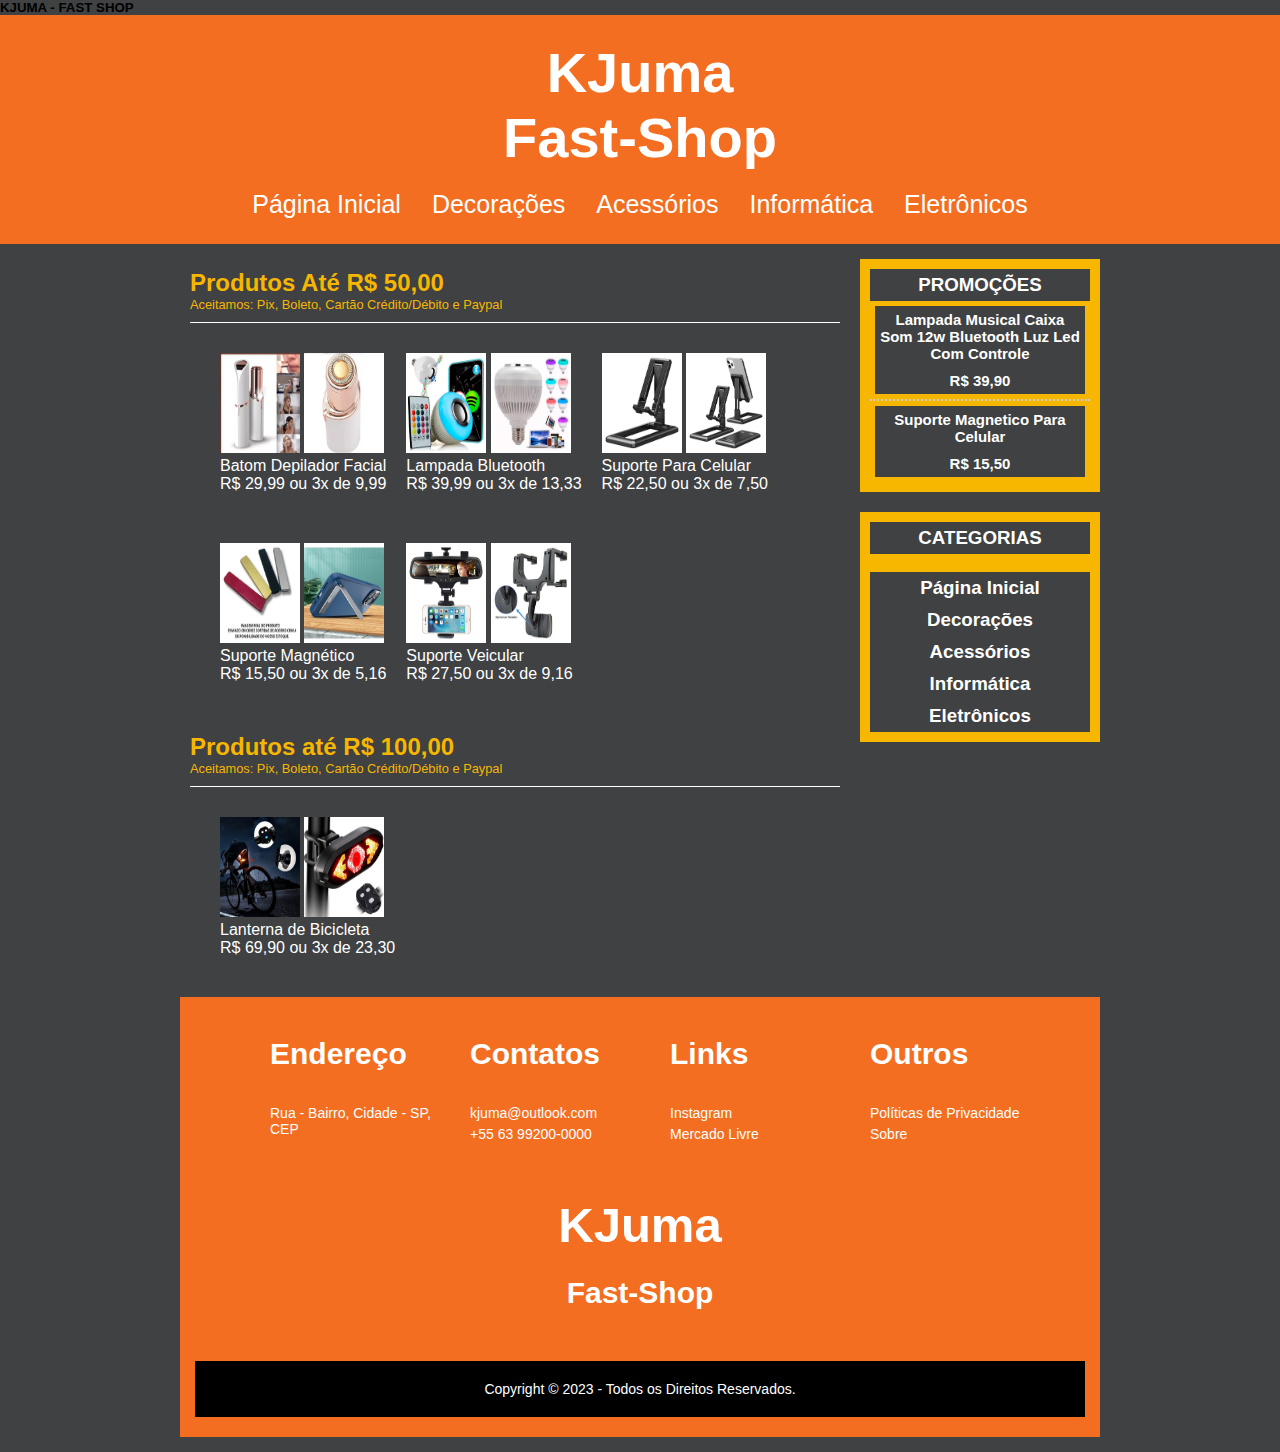
<file: index.html>
<!DOCTYPE html>
<html lang="pt-br">
  <head>
    <title>KJUMA</title>
    <meta charset="utf-8" />
    <link rel="stylesheet" type="text/css" href="estilo.css" />
  </head>
  <body>
    <div><h5>KJUMA - FAST SHOP</h5></div>
          <!-- CABEÇALHO Abertura-->
    <div id="area-cabecalho">
          <!-- LOGO Abertura-->
    <div id="area-logo">
      <p><h1>KJuma</h1></p>
      <p><h1><span class="slogan">Fast-Shop</span></h1></p>
    </div>
          <!-- lOGO fechamento-->
          <!-- MENU abertura-->
    <div id="area-menu">
      <a href="home.html">Página Inicial</a>
      <a href="decoracoes.html">Decorações</a>
      <a href="acessorios.html">Acessórios</a>
      <a href="informatica.html">Informática</a>
      <a href="eletronicos.html">Eletrônicos</a>
    </div>
          <!-- MENU fechamento-->
    </div>
          <!-- CABEÇALHO fechamento-->
          <!-- AREA PRINCIPAL Abertura-->
    <div id="area-principal">
          <!-- AREA POSTAGEM Abertura-->
    <div id="area-postagens">  
        <!-- PRODUTOS ATÉ 50 Abertura -->
    <div class="postagem">
    <h2>Produtos Até R$ 50,00</h2>
    <span class="data-postagem">Aceitamos: Pix, Boleto, Cartão Crédito/Débito e Paypal</span>
        <!-- SEÇÃO DE POSTAGEM 1 Abertura -->
      <section class="section">
        <!-- SEÇÃO 1 Abertura -->
        <section class="section1">
          <a href="batom.html">
          <img width="80px" height="100px" src="batom1.jpg">
          <img width="80px" height="100px" src="batom3.jpg">
          <p>Batom Depilador Facial</p>
          <p>R$ 29,99 ou 3x de 9,99</p></a>
        </section>
        <!-- SEÇÃO 1 Fechamento -->
        <!-- SEÇÃO 2 Abertura -->
        <section class="section2">
          <a href="lampada.html">
          <img width="80px" height="100px" src="lampada4.jpg">
          <img width="80px" height="100px" src="lampada3.jpg">
          <p>Lampada Bluetooth</p>
          <p>R$ 39,99 ou 3x de 13,33</p></a>
        </section>
        <!-- SEÇÃO 2 Fechamento -->
        <!-- SEÇÃO 3 Abertura -->
        <section class="section3">
          <a href="suporte_celular.html">
          <img width="80px" height="100px" src="suporte_celular.jpg">
          <img width="80px" height="100px" src="suporte_celular3.jpg">
          <p>Suporte Para Celular</p>
          <p>R$ 22,50 ou 3x de 7,50</p></a>              
        </section>
        <!-- SEÇÃO 3 Fechamento -->
        </section>
        <!-- SEÇÃO DE POSTAGEM 1 Fechamento -->
        <!-- SEÇÃO DE POSTAGEM 2 Abertura -->
        <section class="section">
        <!-- SEÇÃO 1 Abertura -->
        <section class="section1">
          <a href="suporte_magnetico.html">
          <img width="80px" height="100px" src="suporte_magnetico.jpg">
          <img width="80px" height="100px" src="suporte_magnetico2.jpg">
          <p>Suporte Magnético </p>
          <p>R$ 15,50 ou 3x de 5,16</p></a>              
        </section>
        <!-- SEÇÃO 1 Fechamento -->
        <!-- SEÇÃO 2 Abertura -->
        <section class="section2">
          <a href="suporte_veicular">
          <img width="80px" height="100px" src="suporte_veicular.jpg">
          <img width="80px" height="100px" src="suporte_veicular2.jpg">
          <p>Suporte Veicular</p>
          <p>R$ 27,50 ou 3x de 9,16</p></a>
        </section>
        <!-- SEÇÃO 2 Fechamento -->
      </section>
        <!-- SEÇÃO DE POSTAGEM 2 Fechamento -->
    </div>
        <!-- PRODUTOS ATÉ 50 Fechamento -->
        <!-- POSTAGEM ATÉ 100 Abertura-->
    <div class="postagem">
    <h2>Produtos até R$ 100,00</h2>
    <span class="data-postagem">Aceitamos: Pix, Boleto, Cartão Crédito/Débito e Paypal</span>
        <!-- SEÇÃO DE POSTAGEM 1 Abertura -->
      <section class="section">
        <!-- SEÇÃO 1 Abertura -->
        <section class="section1">
          <a href="lanterna">
          <img width="80px" height="100px" src="lanterna8.jpg">
          <img width="80px" height="100px" src="lanterna4.jpg">
          <p>Lanterna de Bicicleta</p>
          <p>R$ 69,90 ou 3x de 23,30</p></a> 
        </section>
        <!-- SEÇÃO 1 Fechamento -->
      </section>
        <!-- SEÇÃO DE POSTAGEM 1 Fechamento -->
    </div>
        <!-- POSTAGEM ATÉ 100 Fechamento -->
    </div>
          <!-- AREA LATERAL Abertura-->
    <div id="area-lateral">
          <!-- CONTEUDO LATERAL Abertura -->
      <div class="conteudo-lateral">
        <h3>PROMOÇÕES</h3>
          <!-- POSTAGEM LATERAL Abertura -->
        <div class="postagem-lateral">
          <a href="promocao1.html"> 
          <p><h3>Lampada Musical Caixa Som 12w Bluetooth Luz Led Com Controle</h3></p>
          <p><h3>R$ 39,90</h3></p>
          </a>
        </div>
        <div class="postagem-lateral" style="border-bottom: none;">
          <a href="promocao2.html">
          <p><h3>Suporte Magnetico Para Celular</h3></p>
          <p><h3>R$ 15,50</h3></p>
          </a>
        </div>
          <!-- POSTAGEM LATERAL Fechamento -->
      </div>
          <!-- CONTEUDO LATERAL fechamento -->
          <!-- CATEGORIA Abertura -->
      <div class="conteudo-lateral">
        <h3>CATEGORIAS</h3><br>
        <section>
          <a href="home.html"><h3>Página Inicial</h3></a>
          <a href="decoracoes.html"><h3>Decorações</h3></a>
          <a href="acessorios.html"><h3>Acessórios</h3></a>
          <a href="informatica.html"><h3>Informática</h3></a>
          <a href="eletronicos.html"><h3>Eletrônicos</h3></a>
        </section>
      </div>
          <!-- CATEGORIA Fechamento -->
    </div>
          <!-- AREA LATERAL Fechamento-->
          <!-- AREA RODAPÉ Abertura -->
    <footer class="rodape" id="contato">
          <!-- ABERTURA CONTEUDO RODAPÉ -->
      <div class="rodape-div">
          <!-- ABERTURA COLUNA 1 -->
      <div class="rodape-div-1">
      <div class="rodape-div-1-coluna">
        <a href="https://maps.app.goo.gl/PE6G3Jvjya5EYuM16">
        <span><h4>Endereço</h4></span>
        <br>
        <p>Rua - Bairro, Cidade - SP, CEP </p>
        </a>
      </div>
      </div>
          <!-- fECHAMENTO COLUNA 1 -->
          <!-- ABERTURA COLUNA 2 -->
      <div class="rodape-div-2">
      <div class="rodape-div-2-coluna">
        <span><h4>Contatos</h4></span>
        <br>
        <p>kjuma@outlook.com</p>
        <p>+55 63 99200-0000</p>
      </div>
      </div>
          <!-- fECHAMENTO COLUNA 2 -->
          <!-- ABERTURA COLUNA 3 -->  
      <div class="rodape-div-3">
      <div class="rodape-div-3-coluna">
        <span><h4>Links</h4></span>
        <br>
        <p><a href="https://instagram.com/juumaycon/">Instagram</a></p>
        <p><a href="https://lista.mercadolivre.com.br/_CustId_1483691866?item_id=MLB3459854595&category_id=MLB9891&seller_id=1483691866&client=recoview-selleritems&recos_listing=true">Mercado Livre</a></p>
      </div>
      </div>
          <!-- fECHAMENTO COLUNA 3 -->
          <!-- ABERTURA COLUNA 4 -->  
      <div class="rodape-div-4">
      <div class="rodape-div-4-coluna">
        <span><h4>Outros</h4></span>
        <br>
        <p><a href="politicas.html">Políticas de Privacidade</p>
        <p><a href="sobre.html">Sobre</a></p>
      </div>
      </div>
          <!-- fECHAMENTO COLUNA 4 -->
      </div>
          <!-- FECHAMENTO CONTEUDO RODAPÉ -->
          <!-- ABERTURA AREA LOGO -->
      <div id="area-cabecalho">
      <div id="area-logo">
        <p><h1>KJuma</h1></p>
        <p><h1><span class="slogan">Fast-Shop</span></h1></p>
      </div><br><br>
          <!-- FECHAMENTO AREA LOGO -->
          <!-- ABERTURA DIREITOS RESERVADOS -->
      <div>
        <p class="rodape-direitos">Copyright © 2023 - Todos os Direitos Reservados.</p>
      </div>
          <!-- FECHAMENTO DIREITOS RESERVADOS -->
    </footer>
          <!--  AREA RODAPÉ Fechamento -->
   </div>
          <!-- AREA PRINCIPAL Fechamento-->
  </body>
</html>
</file>
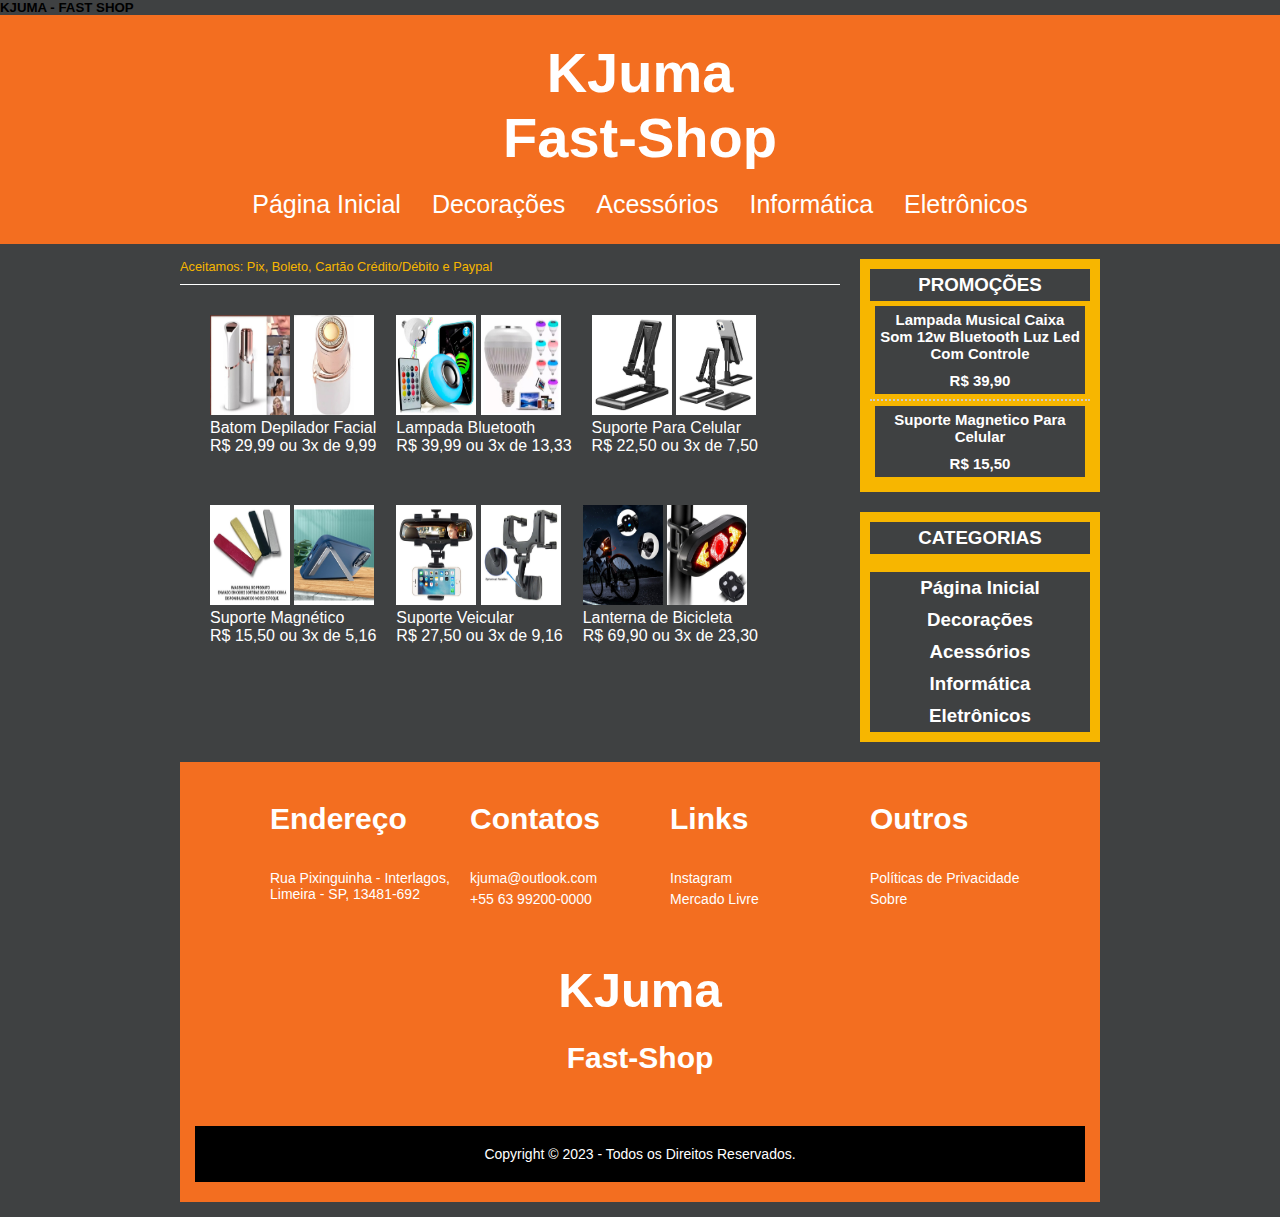
<file: acessorios.html>
<!DOCTYPE html>
<html lang="pt-br">
  <head>
    <title>KJUMA</title>
    <meta charset="utf-8" />
    <link rel="stylesheet" type="text/css" href="estilo.css" />
  </head>
  <body>
    <div><h5>KJUMA - FAST SHOP</h5></div>
          <!-- CABEÇALHO Abertura-->
    <div id="area-cabecalho">
          <!-- LOGO Abertura-->
    <div id="area-logo">
      <p><h1>KJuma</h1></p>
      <p><h1><span class="slogan">Fast-Shop</span></h1></p>
    </div>
          <!-- lOGO fechamento-->
          <!-- MENU abertura-->
    <div id="area-menu">
      <a href="home.html">Página Inicial</a>
      <a href="decoracoes.html">Decorações</a>
      <a href="acessorios.html">Acessórios</a>
      <a href="informatica.html">Informática</a>
      <a href="eletronicos.html">Eletrônicos</a>
    </div>
          <!-- MENU fechamento-->
    </div>
          <!-- CABEÇALHO fechamento-->
          <!-- AREA PRINCIPAL Abertura-->
    <div id="area-principal">
          <!-- AREA POSTAGEM Abertura-->
    <div id="area-postagens">  
          <span class="data-postagem">Aceitamos: Pix, Boleto, Cartão Crédito/Débito e Paypal</span>
              <!-- SEÇÃO DE POSTAGEM 1 Abertura -->
            <section class="section">
              <!-- SEÇÃO 1 Abertura -->
              <section class="section1">
                <a href="batom.html">
                <img width="80px" height="100px" src="batom1.jpg">
                <img width="80px" height="100px" src="batom3.jpg">
                <p>Batom Depilador Facial</p>
                <p>R$ 29,99 ou 3x de 9,99</p></a>
              </section>
              <!-- SEÇÃO 1 Fechamento -->
              <!-- SEÇÃO 2 Abertura -->
              <section class="section2">
                <a href="lampada.html">
                <img width="80px" height="100px" src="lampada4.jpg">
                <img width="80px" height="100px" src="lampada3.jpg">
                <p>Lampada Bluetooth</p>
                <p>R$ 39,99 ou 3x de 13,33</p></a>
              </section>
              <!-- SEÇÃO 2 Fechamento -->
              <!-- SEÇÃO 3 Abertura -->
              <section class="section3">
                <a href="suporte_celular.html">
                <img width="80px" height="100px" src="suporte_celular.jpg">
                <img width="80px" height="100px" src="suporte_celular3.jpg">
                <p>Suporte Para Celular</p>
                <p>R$ 22,50 ou 3x de 7,50</p></a>              
              </section>
              <!-- SEÇÃO 3 Fechamento -->
              </section>
              <!-- SEÇÃO DE POSTAGEM 1 Fechamento -->
              <!-- SEÇÃO DE POSTAGEM 2 Abertura -->
              <section class="section">
              <!-- SEÇÃO 1 Abertura -->
              <section class="section1">
                <a href="suporte_magnetico.html">
                <img width="80px" height="100px" src="suporte_magnetico.jpg">
                <img width="80px" height="100px" src="suporte_magnetico2.jpg">
                <p>Suporte Magnético </p>
                <p>R$ 15,50 ou 3x de 5,16</p></a>              
              </section>
              <!-- SEÇÃO 1 Fechamento -->
              <!-- SEÇÃO 2 Abertura -->
              <section class="section2">
                <a href="suporte_veicular">
                <img width="80px" height="100px" src="suporte_veicular.jpg">
                <img width="80px" height="100px" src="suporte_veicular2.jpg">
                <p>Suporte Veicular</p>
                <p>R$ 27,50 ou 3x de 9,16</p></a>
              </section>
              <!-- SEÇÃO 2 Fechamento -->
              <!-- SEÇÃO 3 Abertura -->
              <section class="section3">
                <a href="lanterna">
                <img width="80px" height="100px" src="lanterna8.jpg">
                <img width="80px" height="100px" src="lanterna4.jpg">
                <p>Lanterna de Bicicleta</p>
                <p>R$ 69,90 ou 3x de 23,30</p></a> 
              </section>
              <!-- SEÇÃO 3 Fechamento -->
            </section>
              <!-- SEÇÃO DE POSTAGEM 2 Fechamento -->
          </div>








          <!-- AREA LATERAL Abertura-->
    <div id="area-lateral">
          <!-- CONTEUDO LATERAL Abertura -->
      <div class="conteudo-lateral">
        <h3>PROMOÇÕES</h3>
          <!-- POSTAGEM LATERAL Abertura -->
        <div class="postagem-lateral">
          <a href="promocao1.html"> 
          <p><h3>Lampada Musical Caixa Som 12w Bluetooth Luz Led Com Controle</h3></p>
          <p><h3>R$ 39,90</h3></p>
          </a>
        </div>
        <div class="postagem-lateral" style="border-bottom: none;">
          <a href="promocao2.html">
          <p><h3>Suporte Magnetico Para Celular</h3></p>
          <p><h3>R$ 15,50</h3></p>
          </a>
        </div>
          <!-- POSTAGEM LATERAL Fechamento -->
      </div>
          <!-- CONTEUDO LATERAL fechamento -->
          <!-- CATEGORIA Abertura -->
      <div class="conteudo-lateral">
        <h3>CATEGORIAS</h3><br>
        <section>
          <a href="home.html"><h3>Página Inicial</h3></a>
          <a href="decoracoes.html"><h3>Decorações</h3></a>
          <a href="acessorios.html"><h3>Acessórios</h3></a>
          <a href="informatica.html"><h3>Informática</h3></a>
          <a href="eletronicos.html"><h3>Eletrônicos</h3></a>
        </section>
      </div>
          <!-- CATEGORIA Fechamento -->
    </div>
          <!-- AREA LATERAL Fechamento-->
          <!-- AREA RODAPÉ Abertura -->
    <footer class="rodape" id="contato">
          <!-- ABERTURA CONTEUDO RODAPÉ -->
      <div class="rodape-div">
          <!-- ABERTURA COLUNA 1 -->
      <div class="rodape-div-1">
      <div class="rodape-div-1-coluna">
        <a href="https://maps.app.goo.gl/PE6G3Jvjya5EYuM16">
        <span><h4>Endereço</h4></span>
        <br>
        <p>Rua Pixinguinha - Interlagos, Limeira - SP, 13481-692</p>
        </a>
      </div>
      </div>
          <!-- fECHAMENTO COLUNA 1 -->
          <!-- ABERTURA COLUNA 2 -->
      <div class="rodape-div-2">
      <div class="rodape-div-2-coluna">
        <span><h4>Contatos</h4></span>
        <br>
        <p>kjuma@outlook.com</p>
        <p>+55 63 99200-0000</p>
      </div>
      </div>
          <!-- fECHAMENTO COLUNA 2 -->
          <!-- ABERTURA COLUNA 3 -->  
      <div class="rodape-div-3">
      <div class="rodape-div-3-coluna">
        <span><h4>Links</h4></span>
        <br>
        <p><a href="https://instagram.com/juumaycon/">Instagram</a></p>
        <p><a href="https://lista.mercadolivre.com.br/_CustId_1483691866?item_id=MLB3459854595&category_id=MLB9891&seller_id=1483691866&client=recoview-selleritems&recos_listing=true">Mercado Livre</a></p>
      </div>
      </div>
          <!-- fECHAMENTO COLUNA 3 -->
          <!-- ABERTURA COLUNA 4 -->  
      <div class="rodape-div-4">
      <div class="rodape-div-4-coluna">
        <span><h4>Outros</h4></span>
        <br>
        <p><a href="politicas.html">Políticas de Privacidade</p>
        <p><a href="sobre.html">Sobre</a></p>
      </div>
      </div>
          <!-- fECHAMENTO COLUNA 4 -->
      </div>
          <!-- FECHAMENTO CONTEUDO RODAPÉ -->
          <!-- ABERTURA AREA LOGO -->
      <div id="area-cabecalho">
      <div id="area-logo">
        <p><h1>KJuma</h1></p>
        <p><h1><span class="slogan">Fast-Shop</span></h1></p>
      </div><br><br>
          <!-- FECHAMENTO AREA LOGO -->
          <!-- ABERTURA DIREITOS RESERVADOS -->
      <div>
        <p class="rodape-direitos">Copyright © 2023 - Todos os Direitos Reservados.</p>
      </div>
          <!-- FECHAMENTO DIREITOS RESERVADOS -->
    </footer>
          <!--  AREA RODAPÉ Fechamento -->
  </div>
          <!-- AREA PRINCIPAL Fechamento-->
  </body>
</html>
</file>
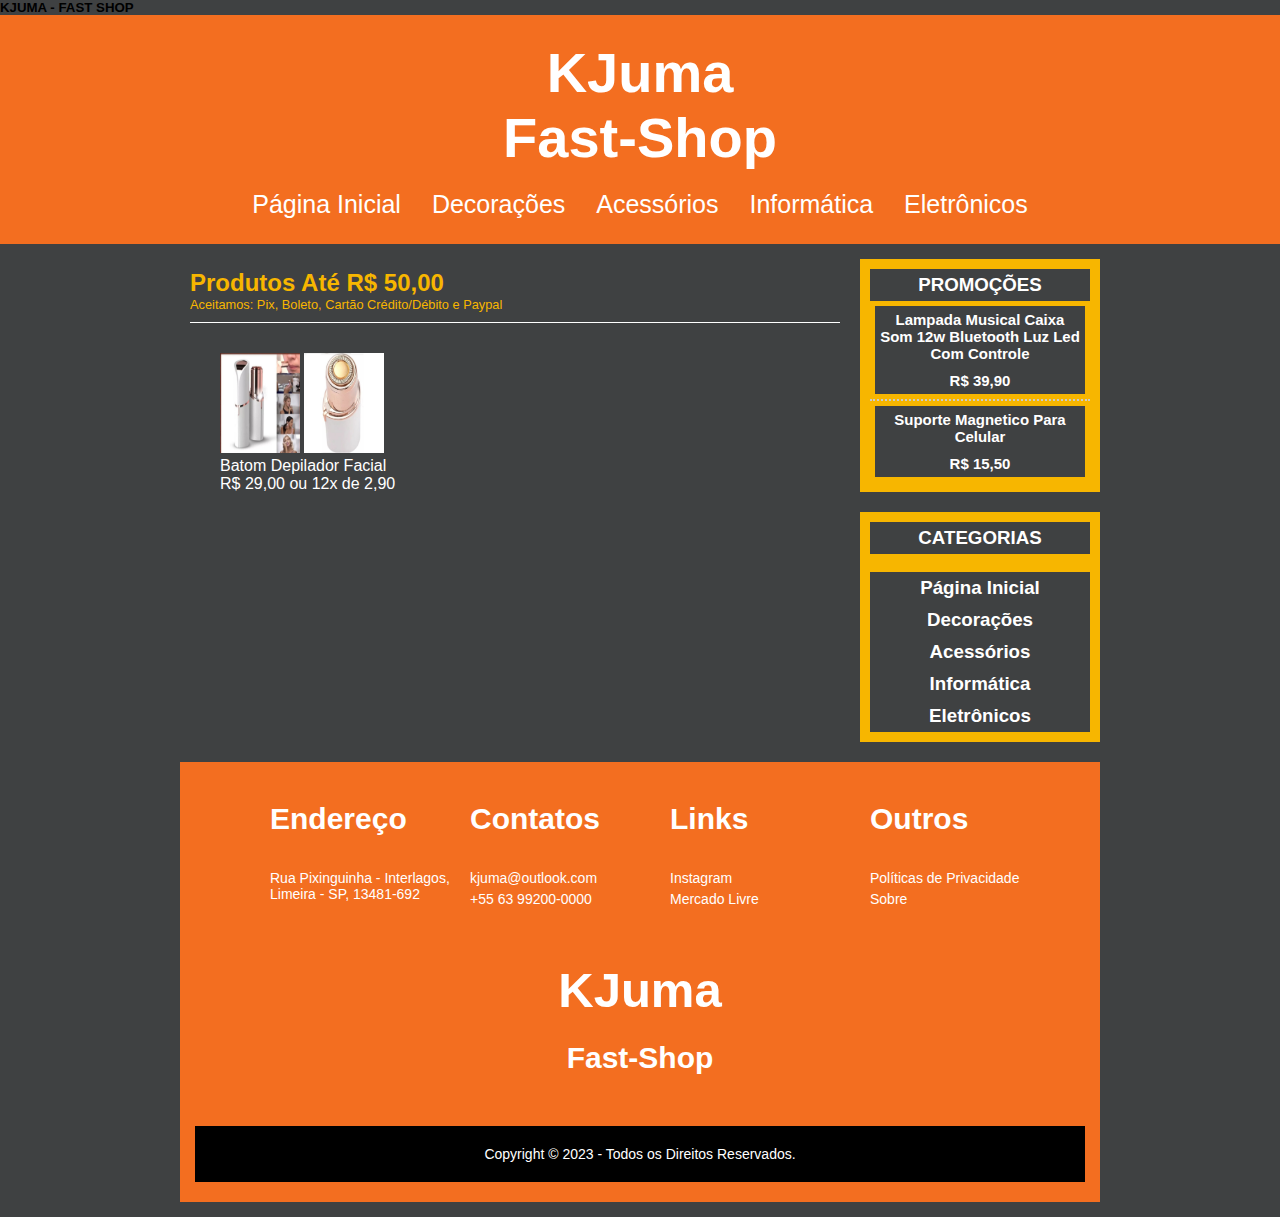
<file: batom.html>
<!DOCTYPE html>
<html lang="pt-br">
  <head>
    <title>KJUMA</title>
    <meta charset="utf-8" />
    <link rel="stylesheet" type="text/css" href="estilo.css" />
  </head>
  <body>
    <div><h5>KJUMA - FAST SHOP</h5></div>
          <!-- CABEÇALHO Abertura-->
    <div id="area-cabecalho">
          <!-- LOGO Abertura-->
    <div id="area-logo">
      <p><h1>KJuma</h1></p>
      <p><h1><span class="slogan">Fast-Shop</span></h1></p>
    </div>
          <!-- lOGO fechamento-->
          <!-- MENU abertura-->
    <div id="area-menu">
      <a href="home.html">Página Inicial</a>
      <a href="decoracoes.html">Decorações</a>
      <a href="acessorios.html">Acessórios</a>
      <a href="informatica.html">Informática</a>
      <a href="eletronicos.html">Eletrônicos</a>
    </div>
          <!-- MENU fechamento-->
    </div>
          <!-- CABEÇALHO fechamento-->
          <!-- AREA PRINCIPAL Abertura-->
    <div id="area-principal">
          <!-- AREA POSTAGEM Abertura-->
    <div id="area-postagens">  






      
          <!-- POSTAGEM Abertura até 50 -->
      <div class="postagem">
        <h2>Produtos Até R$ 50,00</h2>
        <span class="data-postagem">Aceitamos: Pix, Boleto, Cartão Crédito/Débito e Paypal</span>
        <section class="section">
          <section class="section1">
            <a href="batom.html">
            <img width="80px" height="100px" src="batom1.jpg">
            <img width="80px" height="100px" src="batom3.jpg">
            <p>Batom Depilador Facial</p>
            <p>R$ 29,00 ou 12x de 2,90</p></a>
          </section>
        </section>
      </div>
          <!--// POSTAGEM Fechamento até 50 -->
    </div>
          <!-- AREA POSTAGEM Fechamento-->










          <!-- AREA LATERAL Abertura-->
    <div id="area-lateral">
          <!-- CONTEUDO LATERAL Abertura -->
      <div class="conteudo-lateral">
        <h3>PROMOÇÕES</h3>
          <!-- POSTAGEM LATERAL Abertura -->
        <div class="postagem-lateral">
          <a href="promocao1.html"> 
          <p><h3>Lampada Musical Caixa Som 12w Bluetooth Luz Led Com Controle</h3></p>
          <p><h3>R$ 39,90</h3></p>
          </a>
        </div>
        <div class="postagem-lateral" style="border-bottom: none;">
          <a href="promocao2.html">
          <p><h3>Suporte Magnetico Para Celular</h3></p>
          <p><h3>R$ 15,50</h3></p>
          </a>
        </div>
          <!-- POSTAGEM LATERAL Fechamento -->
      </div>
          <!-- CONTEUDO LATERAL fechamento -->
          <!-- CATEGORIA Abertura -->
      <div class="conteudo-lateral">
        <h3>CATEGORIAS</h3><br>
        <section>
          <a href="home.html"><h3>Página Inicial</h3></a>
          <a href="decoracoes.html"><h3>Decorações</h3></a>
          <a href="acessorios.html"><h3>Acessórios</h3></a>
          <a href="informatica.html"><h3>Informática</h3></a>
          <a href="eletronicos.html"><h3>Eletrônicos</h3></a>
        </section>
      </div>
          <!-- CATEGORIA Fechamento -->
    </div>
          <!-- AREA LATERAL Fechamento-->
          <!-- AREA RODAPÉ Abertura -->
    <footer class="rodape" id="contato">
          <!-- ABERTURA CONTEUDO RODAPÉ -->
      <div class="rodape-div">
          <!-- ABERTURA COLUNA 1 -->
      <div class="rodape-div-1">
      <div class="rodape-div-1-coluna">
        <a href="https://maps.app.goo.gl/PE6G3Jvjya5EYuM16">
        <span><h4>Endereço</h4></span>
        <br>
        <p>Rua Pixinguinha - Interlagos, Limeira - SP, 13481-692</p>
        </a>
      </div>
      </div>
          <!-- fECHAMENTO COLUNA 1 -->
          <!-- ABERTURA COLUNA 2 -->
      <div class="rodape-div-2">
      <div class="rodape-div-2-coluna">
        <span><h4>Contatos</h4></span>
        <br>
        <p>kjuma@outlook.com</p>
        <p>+55 63 99200-0000</p>
      </div>
      </div>
          <!-- fECHAMENTO COLUNA 2 -->
          <!-- ABERTURA COLUNA 3 -->  
      <div class="rodape-div-3">
      <div class="rodape-div-3-coluna">
        <span><h4>Links</h4></span>
        <br>
        <p><a href="https://instagram.com/juumaycon/">Instagram</a></p>
        <p><a href="https://lista.mercadolivre.com.br/_CustId_1483691866?item_id=MLB3459854595&category_id=MLB9891&seller_id=1483691866&client=recoview-selleritems&recos_listing=true">Mercado Livre</a></p>
      </div>
      </div>
          <!-- fECHAMENTO COLUNA 3 -->
          <!-- ABERTURA COLUNA 4 -->  
      <div class="rodape-div-4">
      <div class="rodape-div-4-coluna">
        <span><h4>Outros</h4></span>
        <br>
        <p><a href="politicas.html">Políticas de Privacidade</p>
        <p><a href="sobre.html">Sobre</a></p>
      </div>
      </div>
          <!-- fECHAMENTO COLUNA 4 -->
      </div>
          <!-- FECHAMENTO CONTEUDO RODAPÉ -->
          <!-- ABERTURA AREA LOGO -->
      <div id="area-cabecalho">
      <div id="area-logo">
        <p><h1>KJuma</h1></p>
        <p><h1><span class="slogan">Fast-Shop</span></h1></p>
      </div><br><br>
          <!-- FECHAMENTO AREA LOGO -->
          <!-- ABERTURA DIREITOS RESERVADOS -->
      <div>
        <p class="rodape-direitos">Copyright © 2023 - Todos os Direitos Reservados.</p>
      </div>
          <!-- FECHAMENTO DIREITOS RESERVADOS -->
    </footer>
          <!--  AREA RODAPÉ Fechamento -->
  </div>
          <!-- AREA PRINCIPAL Fechamento-->
  </body>
</html>
</file>
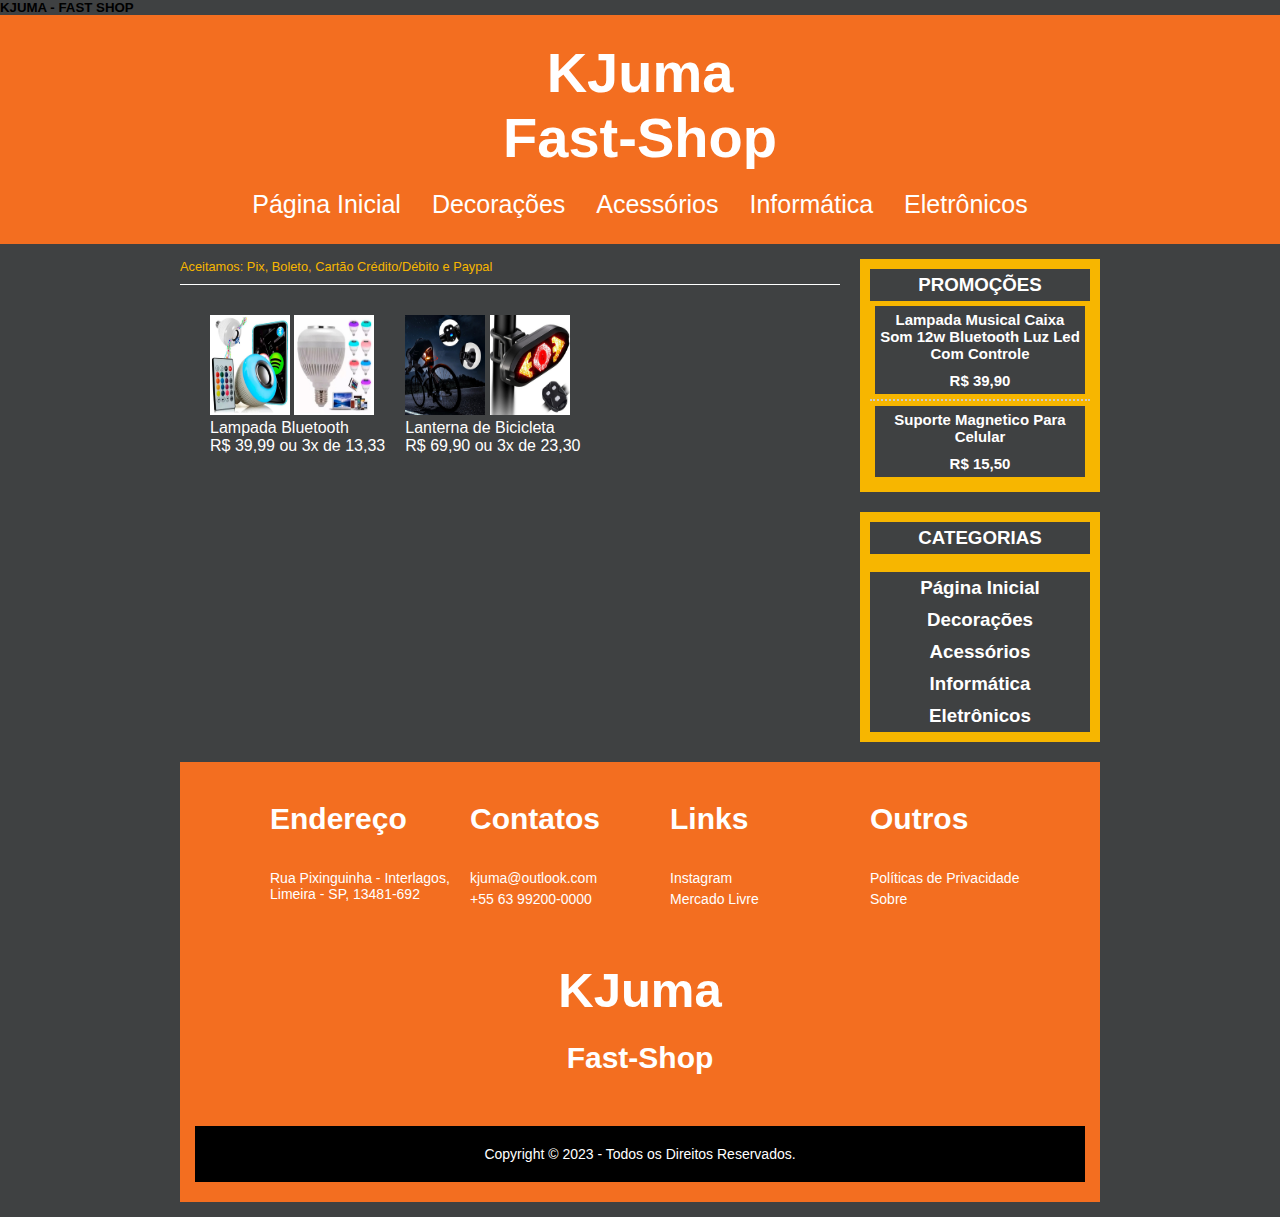
<file: decoracoes.html>
<!DOCTYPE html>
<html lang="pt-br">
  <head>
    <title>KJUMA</title>
    <meta charset="utf-8" />
    <link rel="stylesheet" type="text/css" href="estilo.css" />
  </head>
  <body>
    <div><h5>KJUMA - FAST SHOP</h5></div>
          <!-- CABEÇALHO Abertura-->
    <div id="area-cabecalho">
          <!-- LOGO Abertura-->
    <div id="area-logo">
      <p><h1>KJuma</h1></p>
      <p><h1><span class="slogan">Fast-Shop</span></h1></p>
    </div>
          <!-- lOGO fechamento-->
          <!-- MENU abertura-->
    <div id="area-menu">
      <a href="home.html">Página Inicial</a>
      <a href="decoracoes.html">Decorações</a>
      <a href="acessorios.html">Acessórios</a>
      <a href="informatica.html">Informática</a>
      <a href="eletronicos.html">Eletrônicos</a>
    </div>
          <!-- MENU fechamento-->
    </div>
          <!-- CABEÇALHO fechamento-->
          <!-- AREA PRINCIPAL Abertura-->
    <div id="area-principal">
            <!-- AREA POSTAGEM Abertura-->
      <div id="area-postagens">  
        <span class="data-postagem">Aceitamos: Pix, Boleto, Cartão Crédito/Débito e Paypal</span>
            <!-- SEÇÃO DE POSTAGEM 1 Abertura -->
          <section class="section">
            <!-- SEÇÃO 1 Abertura -->
            <section class="section1">
              <a href="lampada.html">
              <img width="80px" height="100px" src="lampada4.jpg">
              <img width="80px" height="100px" src="lampada3.jpg">
              <p>Lampada Bluetooth</p>
              <p>R$ 39,99 ou 3x de 13,33</p></a>
            </section>
            <!-- SEÇÃO 1 Fechamento -->
            <!-- SEÇÃO 2 Abertura -->
            <section class="section2">
              <a href="lanterna">
              <img width="80px" height="100px" src="lanterna8.jpg">
              <img width="80px" height="100px" src="lanterna4.jpg">
              <p>Lanterna de Bicicleta</p>
              <p>R$ 69,90 ou 3x de 23,30</p></a> 
            </section>
            <!-- SEÇÃO 2 Fechamento -->
         </section>
            <!-- SEÇÃO DE POSTAGEM 1 Fechamento -->
      </div>




      


          <!-- AREA LATERAL Abertura-->
    <div id="area-lateral">
          <!-- CONTEUDO LATERAL Abertura -->
      <div class="conteudo-lateral">
        <h3>PROMOÇÕES</h3>
          <!-- POSTAGEM LATERAL Abertura -->
        <div class="postagem-lateral">
          <a href="promocao1.html"> 
          <p><h3>Lampada Musical Caixa Som 12w Bluetooth Luz Led Com Controle</h3></p>
          <p><h3>R$ 39,90</h3></p>
          </a>
        </div>
        <div class="postagem-lateral" style="border-bottom: none;">
          <a href="promocao2.html">
          <p><h3>Suporte Magnetico Para Celular</h3></p>
          <p><h3>R$ 15,50</h3></p>
          </a>
        </div>
          <!-- POSTAGEM LATERAL Fechamento -->
      </div>
          <!-- CONTEUDO LATERAL fechamento -->
          <!-- CATEGORIA Abertura -->
      <div class="conteudo-lateral">
        <h3>CATEGORIAS</h3><br>
        <section>
          <a href="home.html"><h3>Página Inicial</h3></a>
          <a href="decoracoes.html"><h3>Decorações</h3></a>
          <a href="acessorios.html"><h3>Acessórios</h3></a>
          <a href="informatica.html"><h3>Informática</h3></a>
          <a href="eletronicos.html"><h3>Eletrônicos</h3></a>
        </section>
      </div>
          <!-- CATEGORIA Fechamento -->
    </div>
          <!-- AREA LATERAL Fechamento-->
          <!-- AREA RODAPÉ Abertura -->
    <footer class="rodape" id="contato">
          <!-- ABERTURA CONTEUDO RODAPÉ -->
      <div class="rodape-div">
          <!-- ABERTURA COLUNA 1 -->
      <div class="rodape-div-1">
      <div class="rodape-div-1-coluna">
        <a href="https://maps.app.goo.gl/PE6G3Jvjya5EYuM16">
        <span><h4>Endereço</h4></span>
        <br>
        <p>Rua Pixinguinha - Interlagos, Limeira - SP, 13481-692</p>
        </a>
      </div>
      </div>
          <!-- fECHAMENTO COLUNA 1 -->
          <!-- ABERTURA COLUNA 2 -->
      <div class="rodape-div-2">
      <div class="rodape-div-2-coluna">
        <span><h4>Contatos</h4></span>
        <br>
        <p>kjuma@outlook.com</p>
        <p>+55 63 99200-0000</p>
      </div>
      </div>
          <!-- fECHAMENTO COLUNA 2 -->
          <!-- ABERTURA COLUNA 3 -->  
      <div class="rodape-div-3">
      <div class="rodape-div-3-coluna">
        <span><h4>Links</h4></span>
        <br>
        <p><a href="https://instagram.com/juumaycon/">Instagram</a></p>
        <p><a href="https://lista.mercadolivre.com.br/_CustId_1483691866?item_id=MLB3459854595&category_id=MLB9891&seller_id=1483691866&client=recoview-selleritems&recos_listing=true">Mercado Livre</a></p>
      </div>
      </div>
          <!-- fECHAMENTO COLUNA 3 -->
          <!-- ABERTURA COLUNA 4 -->  
      <div class="rodape-div-4">
      <div class="rodape-div-4-coluna">
        <span><h4>Outros</h4></span>
        <br>
        <p><a href="politicas.html">Políticas de Privacidade</p>
        <p><a href="sobre.html">Sobre</a></p>
      </div>
      </div>
          <!-- fECHAMENTO COLUNA 4 -->
      </div>
          <!-- FECHAMENTO CONTEUDO RODAPÉ -->
          <!-- ABERTURA AREA LOGO -->
      <div id="area-cabecalho">
      <div id="area-logo">
        <p><h1>KJuma</h1></p>
        <p><h1><span class="slogan">Fast-Shop</span></h1></p>
      </div><br><br>
          <!-- FECHAMENTO AREA LOGO -->
          <!-- ABERTURA DIREITOS RESERVADOS -->
      <div>
        <p class="rodape-direitos">Copyright © 2023 - Todos os Direitos Reservados.</p>
      </div>
          <!-- FECHAMENTO DIREITOS RESERVADOS -->
    </footer>
          <!--  AREA RODAPÉ Fechamento -->
  </div>
          <!-- AREA PRINCIPAL Fechamento-->
  </body>
</html>
</file>
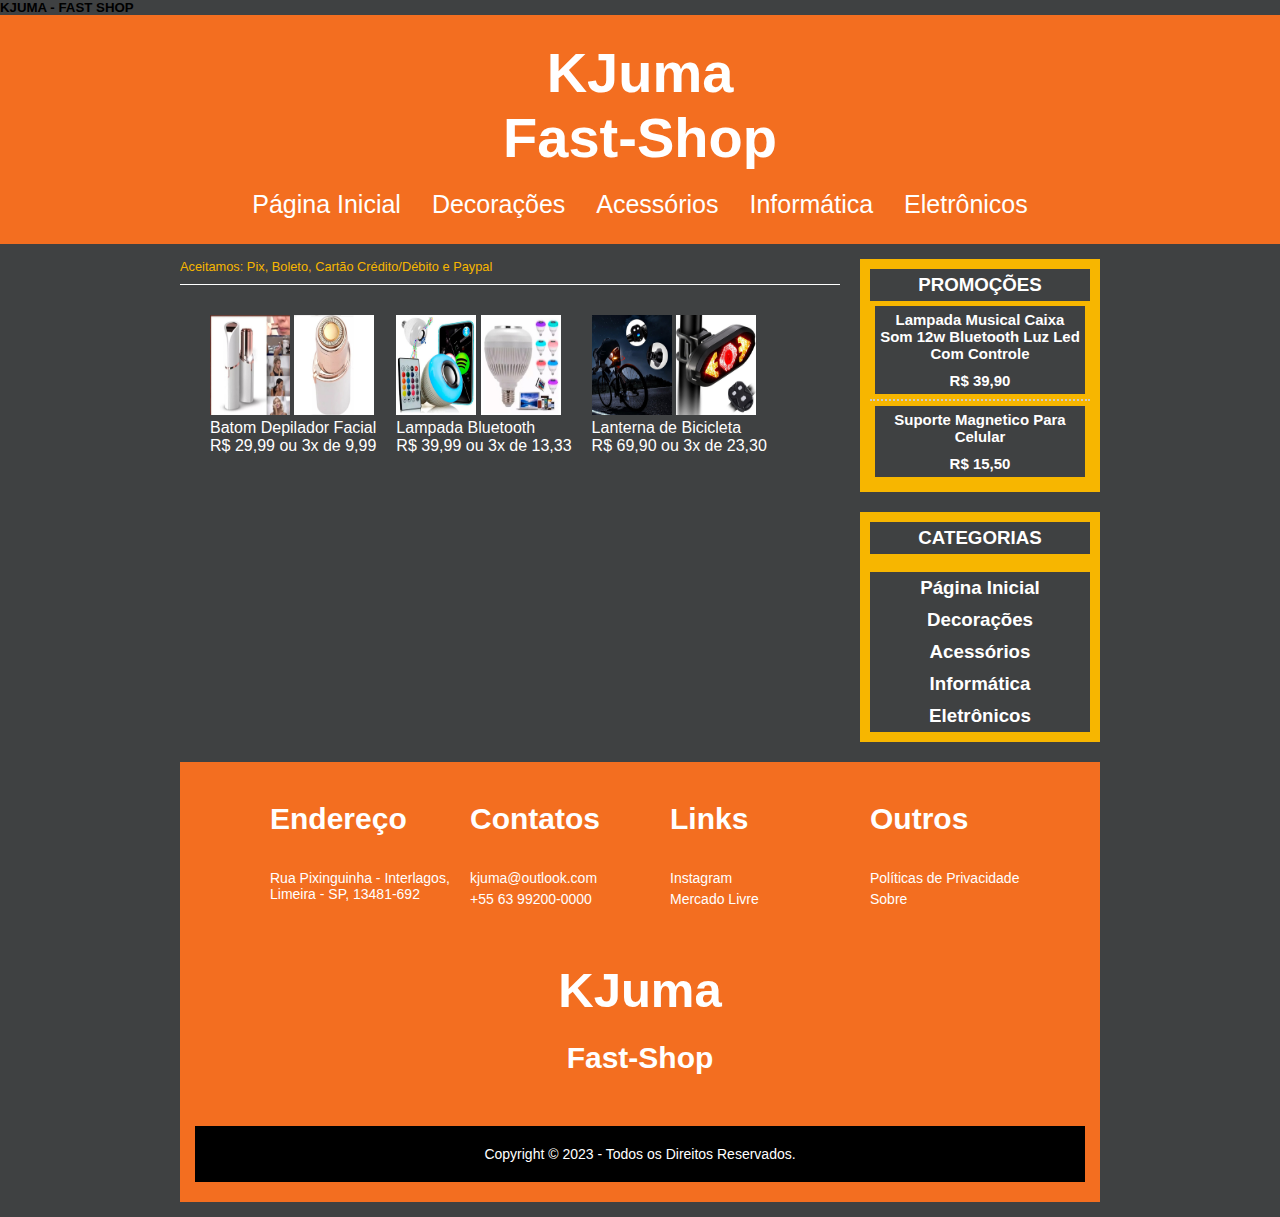
<file: eletronicos.html>
<!DOCTYPE html>
<html lang="pt-br">
  <head>
    <title>KJUMA</title>
    <meta charset="utf-8" />
    <link rel="stylesheet" type="text/css" href="estilo.css" />
  </head>
  <body>
    <div><h5>KJUMA - FAST SHOP</h5></div>
          <!-- CABEÇALHO Abertura-->
    <div id="area-cabecalho">
          <!-- LOGO Abertura-->
    <div id="area-logo">
      <p><h1>KJuma</h1></p>
      <p><h1><span class="slogan">Fast-Shop</span></h1></p>
    </div>
          <!-- lOGO fechamento-->
          <!-- MENU abertura-->
    <div id="area-menu">
      <a href="home.html">Página Inicial</a>
      <a href="decoracoes.html">Decorações</a>
      <a href="acessorios.html">Acessórios</a>
      <a href="informatica.html">Informática</a>
      <a href="eletronicos.html">Eletrônicos</a>
    </div>
          <!-- MENU fechamento-->
    </div>
          <!-- CABEÇALHO fechamento-->
          <!-- AREA PRINCIPAL Abertura-->
    <div id="area-principal">
          <!-- AREA POSTAGEM Abertura-->
    <div id="area-postagens">  
          <span class="data-postagem">Aceitamos: Pix, Boleto, Cartão Crédito/Débito e Paypal</span>
              <!-- SEÇÃO DE POSTAGEM 1 Abertura -->
            <section class="section">
              <!-- SEÇÃO 1 Abertura -->
              <section class="section1">
                <a href="batom.html">
                <img width="80px" height="100px" src="batom1.jpg">
                <img width="80px" height="100px" src="batom3.jpg">
                <p>Batom Depilador Facial</p>
                <p>R$ 29,99 ou 3x de 9,99</p></a>
              </section>
              <!-- SEÇÃO 1 Fechamento -->
              <!-- SEÇÃO 2 Abertura -->
              <section class="section2">
                <a href="lampada.html">
                <img width="80px" height="100px" src="lampada4.jpg">
                <img width="80px" height="100px" src="lampada3.jpg">
                <p>Lampada Bluetooth</p>
                <p>R$ 39,99 ou 3x de 13,33</p></a>
              </section>
              <!-- SEÇÃO 2 Fechamento -->
              <!-- SEÇÃO 3 Abertura -->
              <section class="section3">
                <a href="lanterna">
                <img width="80px" height="100px" src="lanterna8.jpg">
                <img width="80px" height="100px" src="lanterna4.jpg">
                <p>Lanterna de Bicicleta</p>
                <p>R$ 69,90 ou 3x de 23,30</p></a> 
              </section>
              <!-- SEÇÃO 3 Fechamento -->
            </section>
              <!-- SEÇÃO DE POSTAGEM 1 Fechamento -->
    </div>




          <!-- AREA LATERAL Abertura-->
    <div id="area-lateral">
          <!-- CONTEUDO LATERAL Abertura -->
      <div class="conteudo-lateral">
        <h3>PROMOÇÕES</h3>
          <!-- POSTAGEM LATERAL Abertura -->
        <div class="postagem-lateral">
          <a href="promocao1.html"> 
          <p><h3>Lampada Musical Caixa Som 12w Bluetooth Luz Led Com Controle</h3></p>
          <p><h3>R$ 39,90</h3></p>
          </a>
        </div>
        <div class="postagem-lateral" style="border-bottom: none;">
          <a href="promocao2.html">
          <p><h3>Suporte Magnetico Para Celular</h3></p>
          <p><h3>R$ 15,50</h3></p>
          </a>
        </div>
          <!-- POSTAGEM LATERAL Fechamento -->
      </div>
          <!-- CONTEUDO LATERAL fechamento -->
          <!-- CATEGORIA Abertura -->
      <div class="conteudo-lateral">
        <h3>CATEGORIAS</h3><br>
        <section>
          <a href="home.html"><h3>Página Inicial</h3></a>
          <a href="decoracoes.html"><h3>Decorações</h3></a>
          <a href="acessorios.html"><h3>Acessórios</h3></a>
          <a href="informatica.html"><h3>Informática</h3></a>
          <a href="eletronicos.html"><h3>Eletrônicos</h3></a>
        </section>
      </div>
          <!-- CATEGORIA Fechamento -->
    </div>
          <!-- AREA LATERAL Fechamento-->
          <!-- AREA RODAPÉ Abertura -->
    <footer class="rodape" id="contato">
          <!-- ABERTURA CONTEUDO RODAPÉ -->
      <div class="rodape-div">
          <!-- ABERTURA COLUNA 1 -->
      <div class="rodape-div-1">
      <div class="rodape-div-1-coluna">
        <a href="https://maps.app.goo.gl/PE6G3Jvjya5EYuM16">
        <span><h4>Endereço</h4></span>
        <br>
        <p>Rua Pixinguinha - Interlagos, Limeira - SP, 13481-692</p>
        </a>
      </div>
      </div>
          <!-- fECHAMENTO COLUNA 1 -->
          <!-- ABERTURA COLUNA 2 -->
      <div class="rodape-div-2">
      <div class="rodape-div-2-coluna">
        <span><h4>Contatos</h4></span>
        <br>
        <p>kjuma@outlook.com</p>
        <p>+55 63 99200-0000</p>
      </div>
      </div>
          <!-- fECHAMENTO COLUNA 2 -->
          <!-- ABERTURA COLUNA 3 -->  
      <div class="rodape-div-3">
      <div class="rodape-div-3-coluna">
        <span><h4>Links</h4></span>
        <br>
        <p><a href="https://instagram.com/juumaycon/">Instagram</a></p>
        <p><a href="https://lista.mercadolivre.com.br/_CustId_1483691866?item_id=MLB3459854595&category_id=MLB9891&seller_id=1483691866&client=recoview-selleritems&recos_listing=true">Mercado Livre</a></p>
      </div>
      </div>
          <!-- fECHAMENTO COLUNA 3 -->
          <!-- ABERTURA COLUNA 4 -->  
      <div class="rodape-div-4">
      <div class="rodape-div-4-coluna">
        <span><h4>Outros</h4></span>
        <br>
        <p><a href="politicas.html">Políticas de Privacidade</p>
        <p><a href="sobre.html">Sobre</a></p>
      </div>
      </div>
          <!-- fECHAMENTO COLUNA 4 -->
      </div>
          <!-- FECHAMENTO CONTEUDO RODAPÉ -->
          <!-- ABERTURA AREA LOGO -->
      <div id="area-cabecalho">
      <div id="area-logo">
        <p><h1>KJuma</h1></p>
        <p><h1><span class="slogan">Fast-Shop</span></h1></p>
      </div><br><br>
          <!-- FECHAMENTO AREA LOGO -->
          <!-- ABERTURA DIREITOS RESERVADOS -->
      <div>
        <p class="rodape-direitos">Copyright © 2023 - Todos os Direitos Reservados.</p>
      </div>
          <!-- FECHAMENTO DIREITOS RESERVADOS -->
    </footer>
          <!--  AREA RODAPÉ Fechamento -->
  </div>
          <!-- AREA PRINCIPAL Fechamento-->
  </body>
</html>
</file>
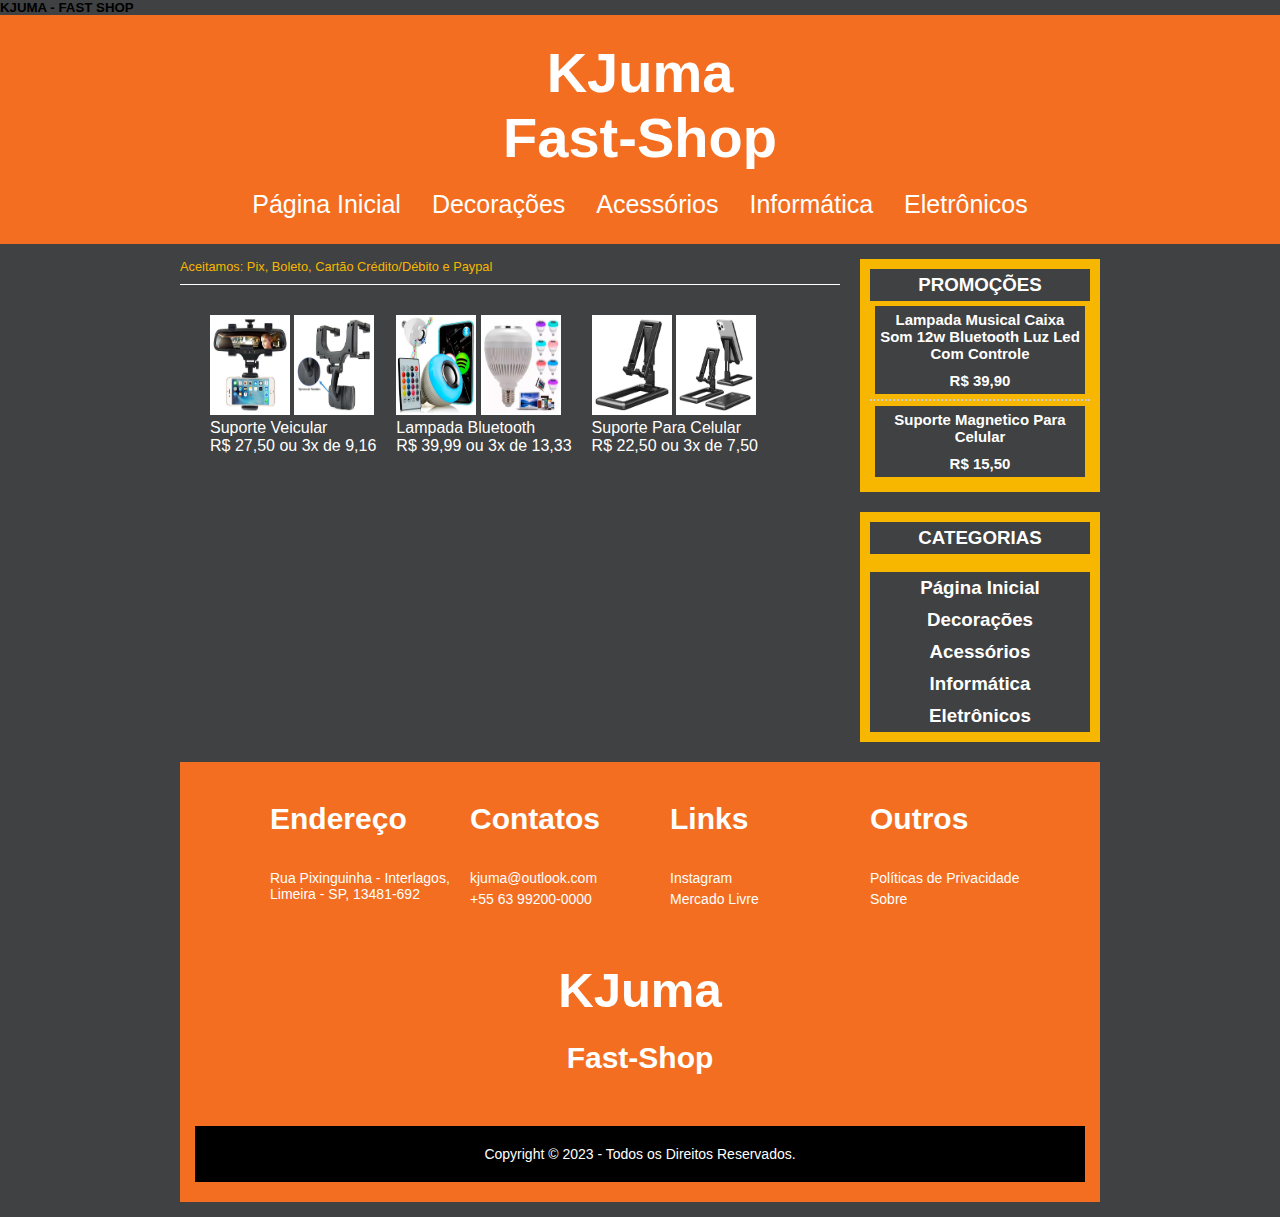
<file: informatica.html>
<!DOCTYPE html>
<html lang="pt-br">
  <head>
    <title>KJUMA</title>
    <meta charset="utf-8" />
    <link rel="stylesheet" type="text/css" href="estilo.css" />
  </head>
  <body>
    <div><h5>KJUMA - FAST SHOP</h5></div>
          <!-- CABEÇALHO Abertura-->
    <div id="area-cabecalho">
          <!-- LOGO Abertura-->
    <div id="area-logo">
      <p><h1>KJuma</h1></p>
      <p><h1><span class="slogan">Fast-Shop</span></h1></p>
    </div>
          <!-- lOGO fechamento-->
          <!-- MENU abertura-->
    <div id="area-menu">
      <a href="home.html">Página Inicial</a>
      <a href="decoracoes.html">Decorações</a>
      <a href="acessorios.html">Acessórios</a>
      <a href="informatica.html">Informática</a>
      <a href="eletronicos.html">Eletrônicos</a>
    </div>
          <!-- MENU fechamento-->
    </div>
          <!-- CABEÇALHO fechamento-->
          <!-- AREA PRINCIPAL Abertura-->
    <div id="area-principal">
          <!-- AREA POSTAGEM Abertura-->
    <div id="area-postagens">  
          <span class="data-postagem">Aceitamos: Pix, Boleto, Cartão Crédito/Débito e Paypal</span>
              <!-- SEÇÃO DE POSTAGEM 1 Abertura -->
            <section class="section">
              <!-- SEÇÃO 1 Abertura -->
              <section class="section2">
                <a href="suporte_veicular">
                <img width="80px" height="100px" src="suporte_veicular.jpg">
                <img width="80px" height="100px" src="suporte_veicular2.jpg">
                <p>Suporte Veicular</p>
                <p>R$ 27,50 ou 3x de 9,16</p></a>
              </section>
              <!-- SEÇÃO 1 Fechamento -->
              <!-- SEÇÃO 2 Abertura -->
              <section class="section2">
                <a href="lampada.html">
                <img width="80px" height="100px" src="lampada4.jpg">
                <img width="80px" height="100px" src="lampada3.jpg">
                <p>Lampada Bluetooth</p>
                <p>R$ 39,99 ou 3x de 13,33</p></a>
              </section>
              <!-- SEÇÃO 2 Fechamento -->
              <!-- SEÇÃO 3 Abertura -->
              <section class="section3">
                <a href="suporte_celular.html">
                <img width="80px" height="100px" src="suporte_celular.jpg">
                <img width="80px" height="100px" src="suporte_celular3.jpg">
                <p>Suporte Para Celular</p>
                <p>R$ 22,50 ou 3x de 7,50</p></a>              
              </section>
              <!-- SEÇÃO 3 Fechamento -->
            </section>
              <!-- SEÇÃO DE POSTAGEM 1 Fechamento -->
    </div>










          <!-- AREA LATERAL Abertura-->
    <div id="area-lateral">
          <!-- CONTEUDO LATERAL Abertura -->
      <div class="conteudo-lateral">
        <h3>PROMOÇÕES</h3>
          <!-- POSTAGEM LATERAL Abertura -->
        <div class="postagem-lateral">
          <a href="promocao1.html"> 
          <p><h3>Lampada Musical Caixa Som 12w Bluetooth Luz Led Com Controle</h3></p>
          <p><h3>R$ 39,90</h3></p>
          </a>
        </div>
        <div class="postagem-lateral" style="border-bottom: none;">
          <a href="promocao2.html">
          <p><h3>Suporte Magnetico Para Celular</h3></p>
          <p><h3>R$ 15,50</h3></p>
          </a>
        </div>
          <!-- POSTAGEM LATERAL Fechamento -->
      </div>
          <!-- CONTEUDO LATERAL fechamento -->
          <!-- CATEGORIA Abertura -->
      <div class="conteudo-lateral">
        <h3>CATEGORIAS</h3><br>
        <section>
          <a href="home.html"><h3>Página Inicial</h3></a>
          <a href="decoracoes.html"><h3>Decorações</h3></a>
          <a href="acessorios.html"><h3>Acessórios</h3></a>
          <a href="informatica.html"><h3>Informática</h3></a>
          <a href="eletronicos.html"><h3>Eletrônicos</h3></a>
        </section>
      </div>
          <!-- CATEGORIA Fechamento -->
    </div>
          <!-- AREA LATERAL Fechamento-->
          <!-- AREA RODAPÉ Abertura -->
    <footer class="rodape" id="contato">
          <!-- ABERTURA CONTEUDO RODAPÉ -->
      <div class="rodape-div">
          <!-- ABERTURA COLUNA 1 -->
      <div class="rodape-div-1">
      <div class="rodape-div-1-coluna">
        <a href="https://maps.app.goo.gl/PE6G3Jvjya5EYuM16">
        <span><h4>Endereço</h4></span>
        <br>
        <p>Rua Pixinguinha - Interlagos, Limeira - SP, 13481-692</p>
        </a>
      </div>
      </div>
          <!-- fECHAMENTO COLUNA 1 -->
          <!-- ABERTURA COLUNA 2 -->
      <div class="rodape-div-2">
      <div class="rodape-div-2-coluna">
        <span><h4>Contatos</h4></span>
        <br>
        <p>kjuma@outlook.com</p>
        <p>+55 63 99200-0000</p>
      </div>
      </div>
          <!-- fECHAMENTO COLUNA 2 -->
          <!-- ABERTURA COLUNA 3 -->  
      <div class="rodape-div-3">
      <div class="rodape-div-3-coluna">
        <span><h4>Links</h4></span>
        <br>
        <p><a href="https://instagram.com/juumaycon/">Instagram</a></p>
        <p><a href="https://lista.mercadolivre.com.br/_CustId_1483691866?item_id=MLB3459854595&category_id=MLB9891&seller_id=1483691866&client=recoview-selleritems&recos_listing=true">Mercado Livre</a></p>
      </div>
      </div>
          <!-- fECHAMENTO COLUNA 3 -->
          <!-- ABERTURA COLUNA 4 -->  
      <div class="rodape-div-4">
      <div class="rodape-div-4-coluna">
        <span><h4>Outros</h4></span>
        <br>
        <p><a href="politicas.html">Políticas de Privacidade</p>
        <p><a href="sobre.html">Sobre</a></p>
      </div>
      </div>
          <!-- fECHAMENTO COLUNA 4 -->
      </div>
          <!-- FECHAMENTO CONTEUDO RODAPÉ -->
          <!-- ABERTURA AREA LOGO -->
      <div id="area-cabecalho">
      <div id="area-logo">
        <p><h1>KJuma</h1></p>
        <p><h1><span class="slogan">Fast-Shop</span></h1></p>
      </div><br><br>
          <!-- FECHAMENTO AREA LOGO -->
          <!-- ABERTURA DIREITOS RESERVADOS -->
      <div>
        <p class="rodape-direitos">Copyright © 2023 - Todos os Direitos Reservados.</p>
      </div>
          <!-- FECHAMENTO DIREITOS RESERVADOS -->
    </footer>
          <!--  AREA RODAPÉ Fechamento -->
  </div>
          <!-- AREA PRINCIPAL Fechamento-->
  </body>
</html>
</file>
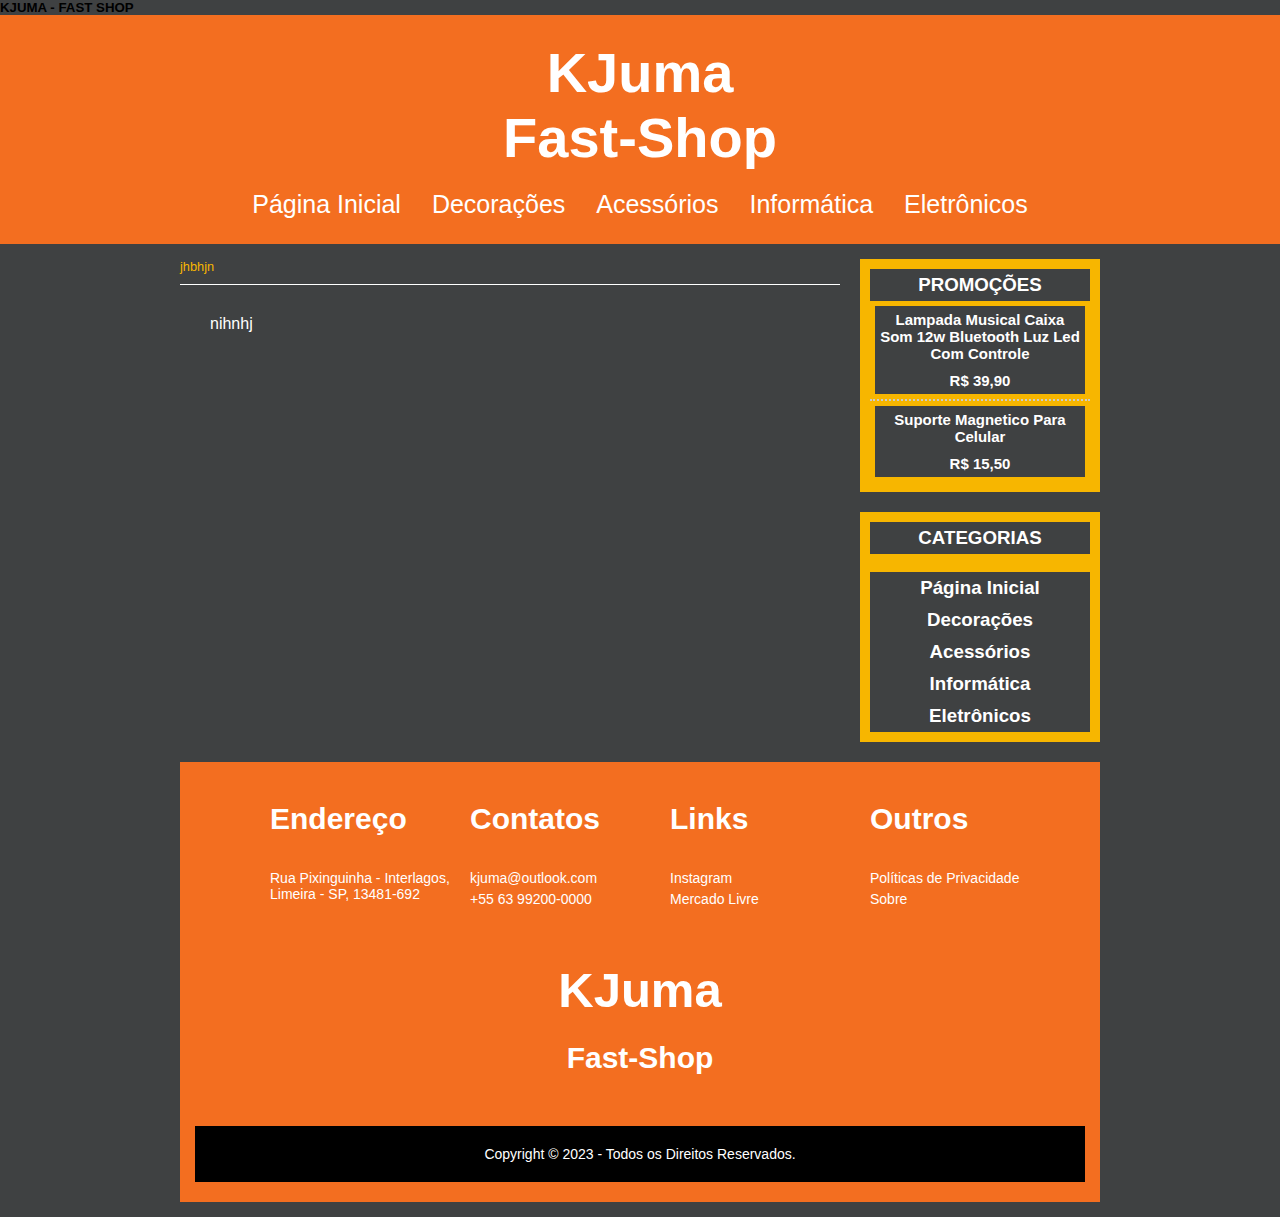
<file: politicas.html>
<!DOCTYPE html>
<html lang="pt-br">
  <head>
    <title>KJUMA</title>
    <meta charset="utf-8" />
    <link rel="stylesheet" type="text/css" href="estilo.css" />
  </head>
  <body>
    <div><h5>KJUMA - FAST SHOP</h5></div>
          <!-- CABEÇALHO Abertura-->
    <div id="area-cabecalho">
          <!-- LOGO Abertura-->
    <div id="area-logo">
      <p><h1>KJuma</h1></p>
      <p><h1><span class="slogan">Fast-Shop</span></h1></p>
    </div>
          <!-- lOGO fechamento-->
          <!-- MENU abertura-->
    <div id="area-menu">
      <a href="home.html">Página Inicial</a>
      <a href="decoracoes.html">Decorações</a>
      <a href="acessorios.html">Acessórios</a>
      <a href="informatica.html">Informática</a>
      <a href="eletronicos.html">Eletrônicos</a>
    </div>
          <!-- MENU fechamento-->
    </div>
          <!-- CABEÇALHO fechamento-->
          <!-- AREA PRINCIPAL Abertura-->
    <div id="area-principal">
          <!-- AREA POSTAGEM Abertura-->
    <div id="area-postagens">  
          <span class="data-postagem">jhbhjn</span>
              <!-- SEÇÃO DE POSTAGEM 1 Abertura -->
            <section class="section">
              <!-- SEÇÃO 1 Abertura -->
              <section class="section2">
              <p> nihnhj  </p>
              </section>
              <!-- SEÇÃO 1 Fechamento -->
            </section>
              <!-- SEÇÃO DE POSTAGEM 1 Fechamento -->
    </div>










          <!-- AREA LATERAL Abertura-->
    <div id="area-lateral">
          <!-- CONTEUDO LATERAL Abertura -->
      <div class="conteudo-lateral">
        <h3>PROMOÇÕES</h3>
          <!-- POSTAGEM LATERAL Abertura -->
        <div class="postagem-lateral">
          <a href="promocao1.html"> 
          <p><h3>Lampada Musical Caixa Som 12w Bluetooth Luz Led Com Controle</h3></p>
          <p><h3>R$ 39,90</h3></p>
          </a>
        </div>
        <div class="postagem-lateral" style="border-bottom: none;">
          <a href="promocao2.html">
          <p><h3>Suporte Magnetico Para Celular</h3></p>
          <p><h3>R$ 15,50</h3></p>
          </a>
        </div>
          <!-- POSTAGEM LATERAL Fechamento -->
      </div>
          <!-- CONTEUDO LATERAL fechamento -->
          <!-- CATEGORIA Abertura -->
      <div class="conteudo-lateral">
        <h3>CATEGORIAS</h3><br>
        <section>
          <a href="home.html"><h3>Página Inicial</h3></a>
          <a href="decoracoes.html"><h3>Decorações</h3></a>
          <a href="acessorios.html"><h3>Acessórios</h3></a>
          <a href="informatica.html"><h3>Informática</h3></a>
          <a href="eletronicos.html"><h3>Eletrônicos</h3></a>
        </section>
      </div>
          <!-- CATEGORIA Fechamento -->
    </div>
          <!-- AREA LATERAL Fechamento-->
          <!-- AREA RODAPÉ Abertura -->
    <footer class="rodape" id="contato">
          <!-- ABERTURA CONTEUDO RODAPÉ -->
      <div class="rodape-div">
          <!-- ABERTURA COLUNA 1 -->
      <div class="rodape-div-1">
      <div class="rodape-div-1-coluna">
        <a href="https://maps.app.goo.gl/PE6G3Jvjya5EYuM16">
        <span><h4>Endereço</h4></span>
        <br>
        <p>Rua Pixinguinha - Interlagos, Limeira - SP, 13481-692</p>
        </a>
      </div>
      </div>
          <!-- fECHAMENTO COLUNA 1 -->
          <!-- ABERTURA COLUNA 2 -->
      <div class="rodape-div-2">
      <div class="rodape-div-2-coluna">
        <span><h4>Contatos</h4></span>
        <br>
        <p>kjuma@outlook.com</p>
        <p>+55 63 99200-0000</p>
      </div>
      </div>
          <!-- fECHAMENTO COLUNA 2 -->
          <!-- ABERTURA COLUNA 3 -->  
      <div class="rodape-div-3">
      <div class="rodape-div-3-coluna">
        <span><h4>Links</h4></span>
        <br>
        <p><a href="https://instagram.com/juumaycon/">Instagram</a></p>
        <p><a href="https://lista.mercadolivre.com.br/_CustId_1483691866?item_id=MLB3459854595&category_id=MLB9891&seller_id=1483691866&client=recoview-selleritems&recos_listing=true">Mercado Livre</a></p>
      </div>
      </div>
          <!-- fECHAMENTO COLUNA 3 -->
          <!-- ABERTURA COLUNA 4 -->  
      <div class="rodape-div-4">
      <div class="rodape-div-4-coluna">
        <span><h4>Outros</h4></span>
        <br>
        <p><a href="politicas.html">Políticas de Privacidade</p>
        <p><a href="sobre.html">Sobre</a></p>
      </div>
      </div>
          <!-- fECHAMENTO COLUNA 4 -->
      </div>
          <!-- FECHAMENTO CONTEUDO RODAPÉ -->
          <!-- ABERTURA AREA LOGO -->
      <div id="area-cabecalho">
      <div id="area-logo">
        <p><h1>KJuma</h1></p>
        <p><h1><span class="slogan">Fast-Shop</span></h1></p>
      </div><br><br>
          <!-- FECHAMENTO AREA LOGO -->
          <!-- ABERTURA DIREITOS RESERVADOS -->
      <div>
        <p class="rodape-direitos">Copyright © 2023 - Todos os Direitos Reservados.</p>
      </div>
          <!-- FECHAMENTO DIREITOS RESERVADOS -->
    </footer>
          <!--  AREA RODAPÉ Fechamento -->
  </div>
          <!-- AREA PRINCIPAL Fechamento-->
  </body>
</html>
</file>
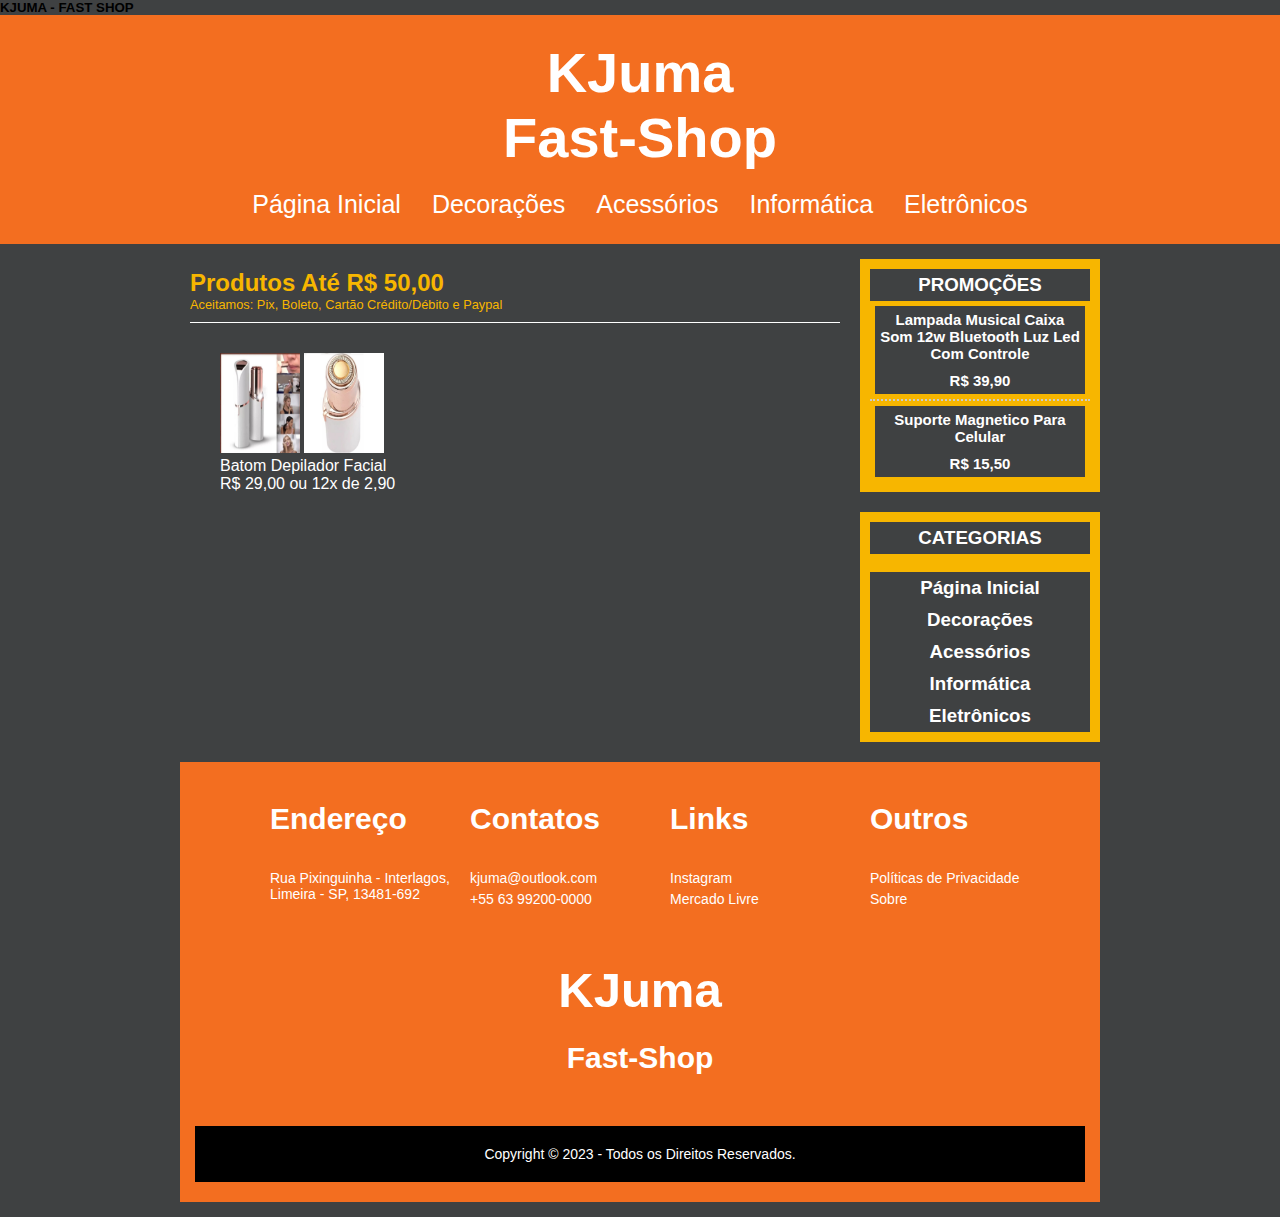
<file: promocao1.html>
<!DOCTYPE html>
<html lang="pt-br">
  <head>
    <title>KJUMA</title>
    <meta charset="utf-8" />
    <link rel="stylesheet" type="text/css" href="estilo.css" />
  </head>
  <body>
    <div><h5>KJUMA - FAST SHOP</h5></div>
          <!-- CABEÇALHO Abertura-->
    <div id="area-cabecalho">
          <!-- LOGO Abertura-->
    <div id="area-logo">
      <p><h1>KJuma</h1></p>
      <p><h1><span class="slogan">Fast-Shop</span></h1></p>
    </div>
          <!-- lOGO fechamento-->
          <!-- MENU abertura-->
    <div id="area-menu">
      <a href="home.html">Página Inicial</a>
      <a href="decoracoes.html">Decorações</a>
      <a href="acessorios.html">Acessórios</a>
      <a href="informatica.html">Informática</a>
      <a href="eletronicos.html">Eletrônicos</a>
    </div>
          <!-- MENU fechamento-->
    </div>
          <!-- CABEÇALHO fechamento-->
          <!-- AREA PRINCIPAL Abertura-->
    <div id="area-principal">
          <!-- AREA POSTAGEM Abertura-->
    <div id="area-postagens">  






      
          <!-- POSTAGEM Abertura até 50 -->
      <div class="postagem">
        <h2>Produtos Até R$ 50,00</h2>
        <span class="data-postagem">Aceitamos: Pix, Boleto, Cartão Crédito/Débito e Paypal</span>
        <section class="section">
          <section class="section1">
            <a href="batom.html">
            <img width="80px" height="100px" src="batom1.jpg">
            <img width="80px" height="100px" src="batom3.jpg">
            <p>Batom Depilador Facial</p>
            <p>R$ 29,00 ou 12x de 2,90</p></a>
          </section>
        </section>
      </div>
          <!--// POSTAGEM Fechamento até 50 -->
    </div>
          <!-- AREA POSTAGEM Fechamento-->










          <!-- AREA LATERAL Abertura-->
    <div id="area-lateral">
          <!-- CONTEUDO LATERAL Abertura -->
      <div class="conteudo-lateral">
        <h3>PROMOÇÕES</h3>
          <!-- POSTAGEM LATERAL Abertura -->
        <div class="postagem-lateral">
          <a href="promocao1.html"> 
          <p><h3>Lampada Musical Caixa Som 12w Bluetooth Luz Led Com Controle</h3></p>
          <p><h3>R$ 39,90</h3></p>
          </a>
        </div>
        <div class="postagem-lateral" style="border-bottom: none;">
          <a href="promocao2.html">
          <p><h3>Suporte Magnetico Para Celular</h3></p>
          <p><h3>R$ 15,50</h3></p>
          </a>
        </div>
          <!-- POSTAGEM LATERAL Fechamento -->
      </div>
          <!-- CONTEUDO LATERAL fechamento -->
          <!-- CATEGORIA Abertura -->
      <div class="conteudo-lateral">
        <h3>CATEGORIAS</h3><br>
        <section>
          <a href="home.html"><h3>Página Inicial</h3></a>
          <a href="decoracoes.html"><h3>Decorações</h3></a>
          <a href="acessorios.html"><h3>Acessórios</h3></a>
          <a href="informatica.html"><h3>Informática</h3></a>
          <a href="eletronicos.html"><h3>Eletrônicos</h3></a>
        </section>
      </div>
          <!-- CATEGORIA Fechamento -->
    </div>
          <!-- AREA LATERAL Fechamento-->
          <!-- AREA RODAPÉ Abertura -->
    <footer class="rodape" id="contato">
          <!-- ABERTURA CONTEUDO RODAPÉ -->
      <div class="rodape-div">
          <!-- ABERTURA COLUNA 1 -->
      <div class="rodape-div-1">
      <div class="rodape-div-1-coluna">
        <a href="https://maps.app.goo.gl/PE6G3Jvjya5EYuM16">
        <span><h4>Endereço</h4></span>
        <br>
        <p>Rua Pixinguinha - Interlagos, Limeira - SP, 13481-692</p>
        </a>
      </div>
      </div>
          <!-- fECHAMENTO COLUNA 1 -->
          <!-- ABERTURA COLUNA 2 -->
      <div class="rodape-div-2">
      <div class="rodape-div-2-coluna">
        <span><h4>Contatos</h4></span>
        <br>
        <p>kjuma@outlook.com</p>
        <p>+55 63 99200-0000</p>
      </div>
      </div>
          <!-- fECHAMENTO COLUNA 2 -->
          <!-- ABERTURA COLUNA 3 -->  
      <div class="rodape-div-3">
      <div class="rodape-div-3-coluna">
        <span><h4>Links</h4></span>
        <br>
        <p><a href="https://instagram.com/juumaycon/">Instagram</a></p>
        <p><a href="https://lista.mercadolivre.com.br/_CustId_1483691866?item_id=MLB3459854595&category_id=MLB9891&seller_id=1483691866&client=recoview-selleritems&recos_listing=true">Mercado Livre</a></p>
      </div>
      </div>
          <!-- fECHAMENTO COLUNA 3 -->
          <!-- ABERTURA COLUNA 4 -->  
      <div class="rodape-div-4">
      <div class="rodape-div-4-coluna">
        <span><h4>Outros</h4></span>
        <br>
        <p><a href="politicas.html">Políticas de Privacidade</p>
        <p><a href="sobre.html">Sobre</a></p>
      </div>
      </div>
          <!-- fECHAMENTO COLUNA 4 -->
      </div>
          <!-- FECHAMENTO CONTEUDO RODAPÉ -->
          <!-- ABERTURA AREA LOGO -->
      <div id="area-cabecalho">
      <div id="area-logo">
        <p><h1>KJuma</h1></p>
        <p><h1><span class="slogan">Fast-Shop</span></h1></p>
      </div><br><br>
          <!-- FECHAMENTO AREA LOGO -->
          <!-- ABERTURA DIREITOS RESERVADOS -->
      <div>
        <p class="rodape-direitos">Copyright © 2023 - Todos os Direitos Reservados.</p>
      </div>
          <!-- FECHAMENTO DIREITOS RESERVADOS -->
    </footer>
          <!--  AREA RODAPÉ Fechamento -->
  </div>
          <!-- AREA PRINCIPAL Fechamento-->
  </body>
</html>
</file>
<file: estilo.css>
/*Limpar formatações padrão*/
* {
  margin: 0;
  padding: 0;
}

body {
  font-size: 1em;
  font-family: "Trebuchet MS", Helvetica, sans-serif;
  background: #3f4142;
}

/*
**** Layout ****
*/
#area-cabecalho {
  background-color: #f36e20;
  padding: 15px;
  text-align: center;
}

#area-logo {
  padding: 10px;
}

#area-menu {
  padding: 10px;
  font-size: 25px;
}

#area-principal {
  width: 920px;
  margin: 0 auto;
  padding: 15px;
}

#area-postagens {
  width: 660px;
  float: left;
}

#area-lateral {
  width: 240px;
  float: right;
}

.postagem {
  padding: 10px;
  width: 650px;
  background: #3f4142;
}

.section {
  display: flex;
  padding: 10px;
  margin: 10px;
  background: #3f4142;
}

.section1 {
  display: flex;
  padding: 5px;
  margin: 5px;
}

.section2 {
  display: flex;
  padding: 5px;
  margin: 5px;
}

.section3 {
  display: flex;
  padding: 5px;
  margin: 5px;
}

.conteudo-lateral {
  background: #f7b600;
  padding: 10px;
  margin-bottom: 20px;
}

.postagem-lateral {
  font-size: 0.8em;
  padding: 5px;
  border-bottom: 2px dotted #CCC;
}

p {
  color: white;
}

/*
**** Formatação do menu ****
*/
a {
  text-decoration: none;
}

a:link,
a:visited {
  color: #f7b600;
}

a:hover {
  text-decoration: none;
}

#area-cabecalho a:link,
#area-cabecalho a:visited {
  color: white;
  padding: 8px 12px;
}

#area-cabecalho a:hover {
  color: black;
  background: #FFF;
  text-decoration: none;
}

/*
**** Formatações em geral ****
*/
h1 {
  color: white;
  font-size: 3.5em;
}

h2 {
  color: #f7b600;
}

h3 {
  color: white;
  background: #3f4142;
  padding: 5px;
  text-align: center;
}

.slogan {
  color: white;
}

.data-postagem {
  font-size: 0.8em;
  border-bottom: 1px solid white;
  color: #f7b600;
  padding-bottom: 10px;
  margin-bottom: 10px;
  display: block;
}

/********** RODAPÉ *********/

.rodape {
  background-color: #f36e20;
  color: white;
  display: inline-block;
  width: 100%;
  font-size: 14px;
  font-family: helvetica;
}

.rodape a {
  text-decoration: none;
  color: white;
}

.rodape p {
  margin-bottom: 5px;
}

.rodape-div {
  display: flex;
  flex-wrap: wrap;
  width: 100%;
  margin: auto;
  align-items: stretch;
  padding: 30px 20px 10px 80px;
}

.rodape-div-1,
.rodape-div-2,
.rodape-div-3,
.rodape-div-4 {
  display: flex;
  width: calc(100% / 4 - 50px);
  padding: 10px;
}

.rodape span {
  font-size: 30px;
  color: white;
}

.rodape-direitos {
  width: calc(100% - 40px);
  background-color: black;
  padding: 20px;
  margin: 0px;
  text-align: center;
}

/*mobile*/
@media (max-width: 768px) {

  .rodape-div-1,
  .rodape-div-2,
  .rodape-div-3,
  .rodape-div-4 {
    width: calc(50% - 20px);
    padding: 10px;
  }

  .rodape-div {
    padding: 60px 0px 40px 0px;
  }
}
</file>
